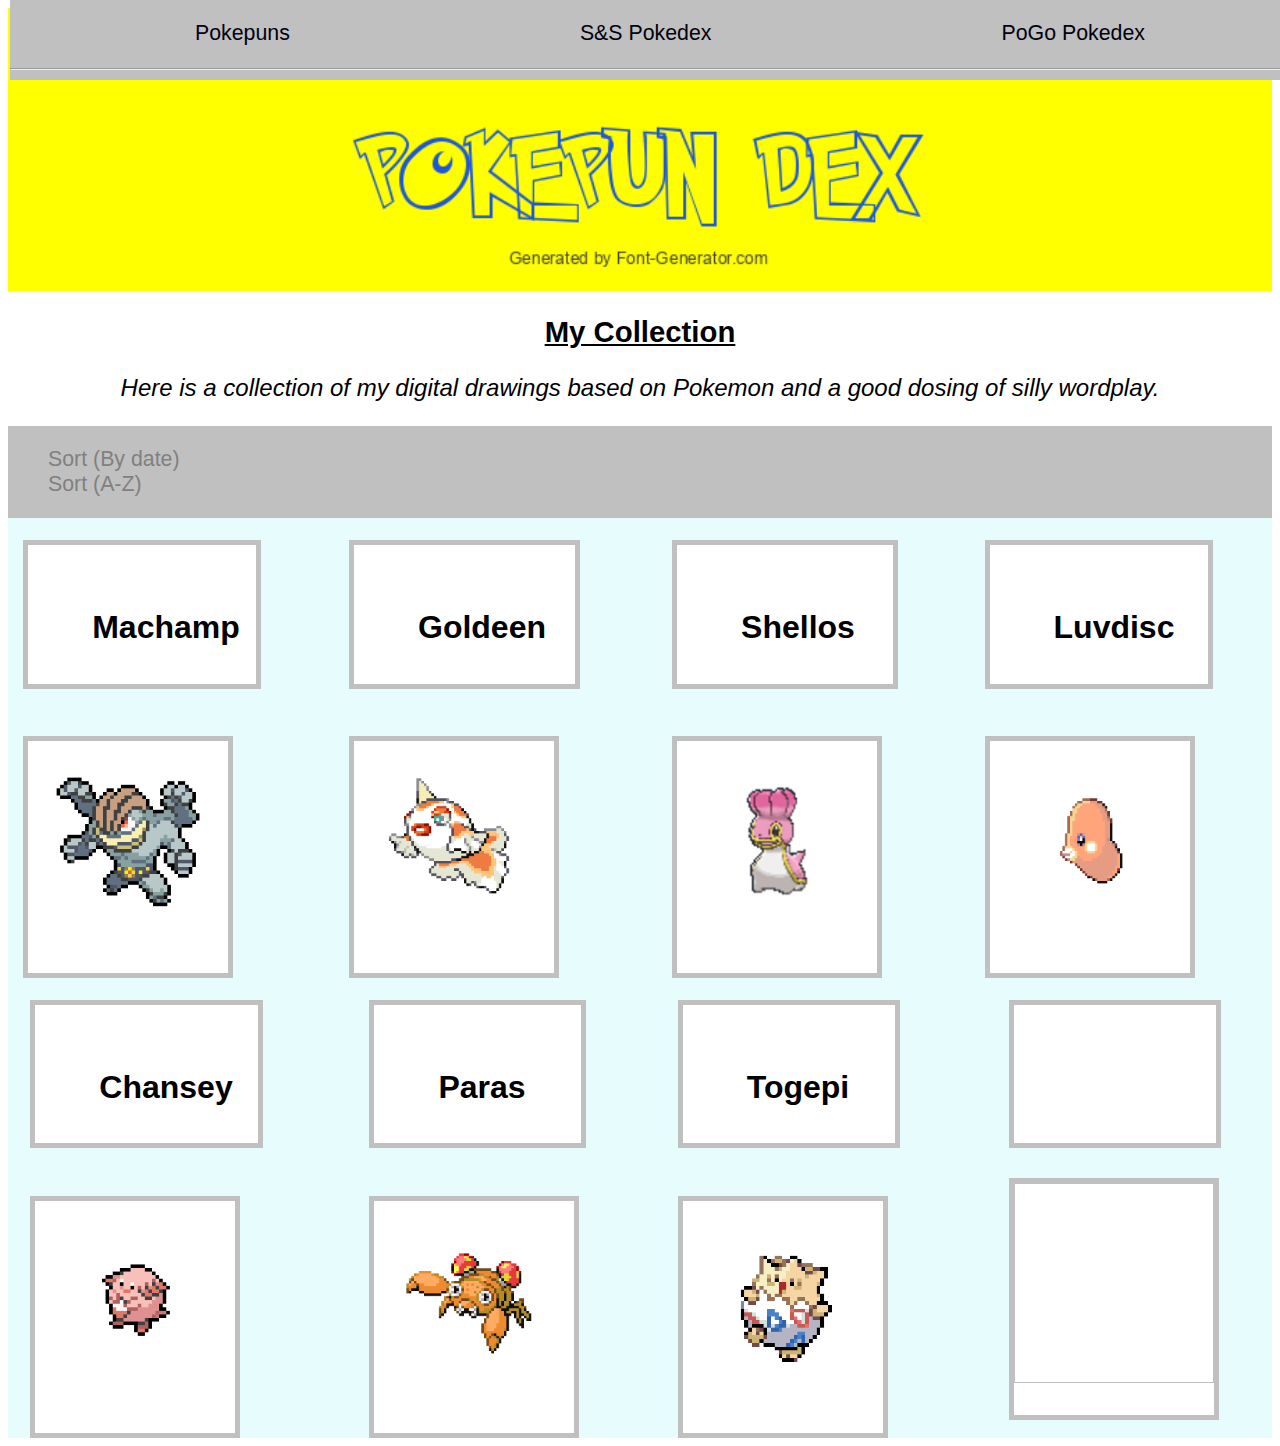
<file: index.htm>
<!-- saved from url=(0060)file:///Users/leannacarl/Desktop/Pokedex%20Remake/index.html -->
<html><head><meta http-equiv="Content-Type" content="text/html; charset=windows-1252">
  <link rel="stylesheet" href="./index_files/style.css">
</head>
<body>
<section id="top-bar">
<ul>
  <li>Pokepuns</li>
  <li>S&amp;S Pokedex</li>
  <li>PoGo Pokedex</li>
</ul>
<hr>
</section>
  <div class="row">
  <div class="title">
    <h1></h1>
    <img src="./index_files/pokedex.png">
  </div></div>
<h2><u>My Collection</u></h2>

    <p><i>Here is a collection of my digital drawings based on Pokemon and a good dosing of silly wordplay.</i></p>
    <section id="sorting">
      <ul>
      <li>Sort (By date)</li>
      <li>Sort (A-Z)</li>
      </ul>
    </section>
<div class="row">
  <div class="column">
    <div class="card">
      <h1>Machamp</h1>
      <img src="./index_files/machamp.png">
    </div>
    <div class="card">
      <h1>Goldeen</h1>
      <img src="./index_files/goldeen.gif">
    </div>
    <div class="card">
      <h1>Shellos</h1>
      <img src="./index_files/shellos.png">
    </div>
    <div class="card">
      <h1>Luvdisc</h1>
      <img src="./index_files/luvdisc.gif">
    </div>
  </div></div>

    <div class="row">
      <div class="column">
    <div class="cards">
      <h1>Chansey</h1>
      <img src="./index_files/chansey.png">
    </div>
    <div class="cards">
      <h1>Paras</h1>
      <img src="./index_files/paras.gif">
    </div>
    <div class="cards">
      <h1>Togepi</h1>
      <img src="./index_files/togepi.png"></div>
      <div class="card">
        <h1></h1>
        <img></div>
      </div></div>




    <!-- <a href= "redbubble.co.uk">
      <img src="machamp.png" alt="Machamp">Machamp
    </a> -->
    <!-- <a href= "redbubble.co.uk">
      <img src="goldeen.gif" alt="Goldeen">Goldeen
    </a>
    <a href= "redbubble.co.uk">
      <img src="shellos.png" alt="Shellos">Shellos
    </a>
  </div>
</div>
<div class="row">
  <div class="column">
      <a href= "redbubble.co.uk"> <img src="paras.gif" alt="Paras">Paras</a>
      <a href= "redbubble.co.uk"> <img src="chansey.png" alt="Chansey">Chansey</a>
    <a href= "redbubble.co.uk"> <img src="luvdisc.gif" alt="Luvdisc">Luvdisc</a>
  </div>
</div>-->



<footer></footer>


</body></html>
</file>
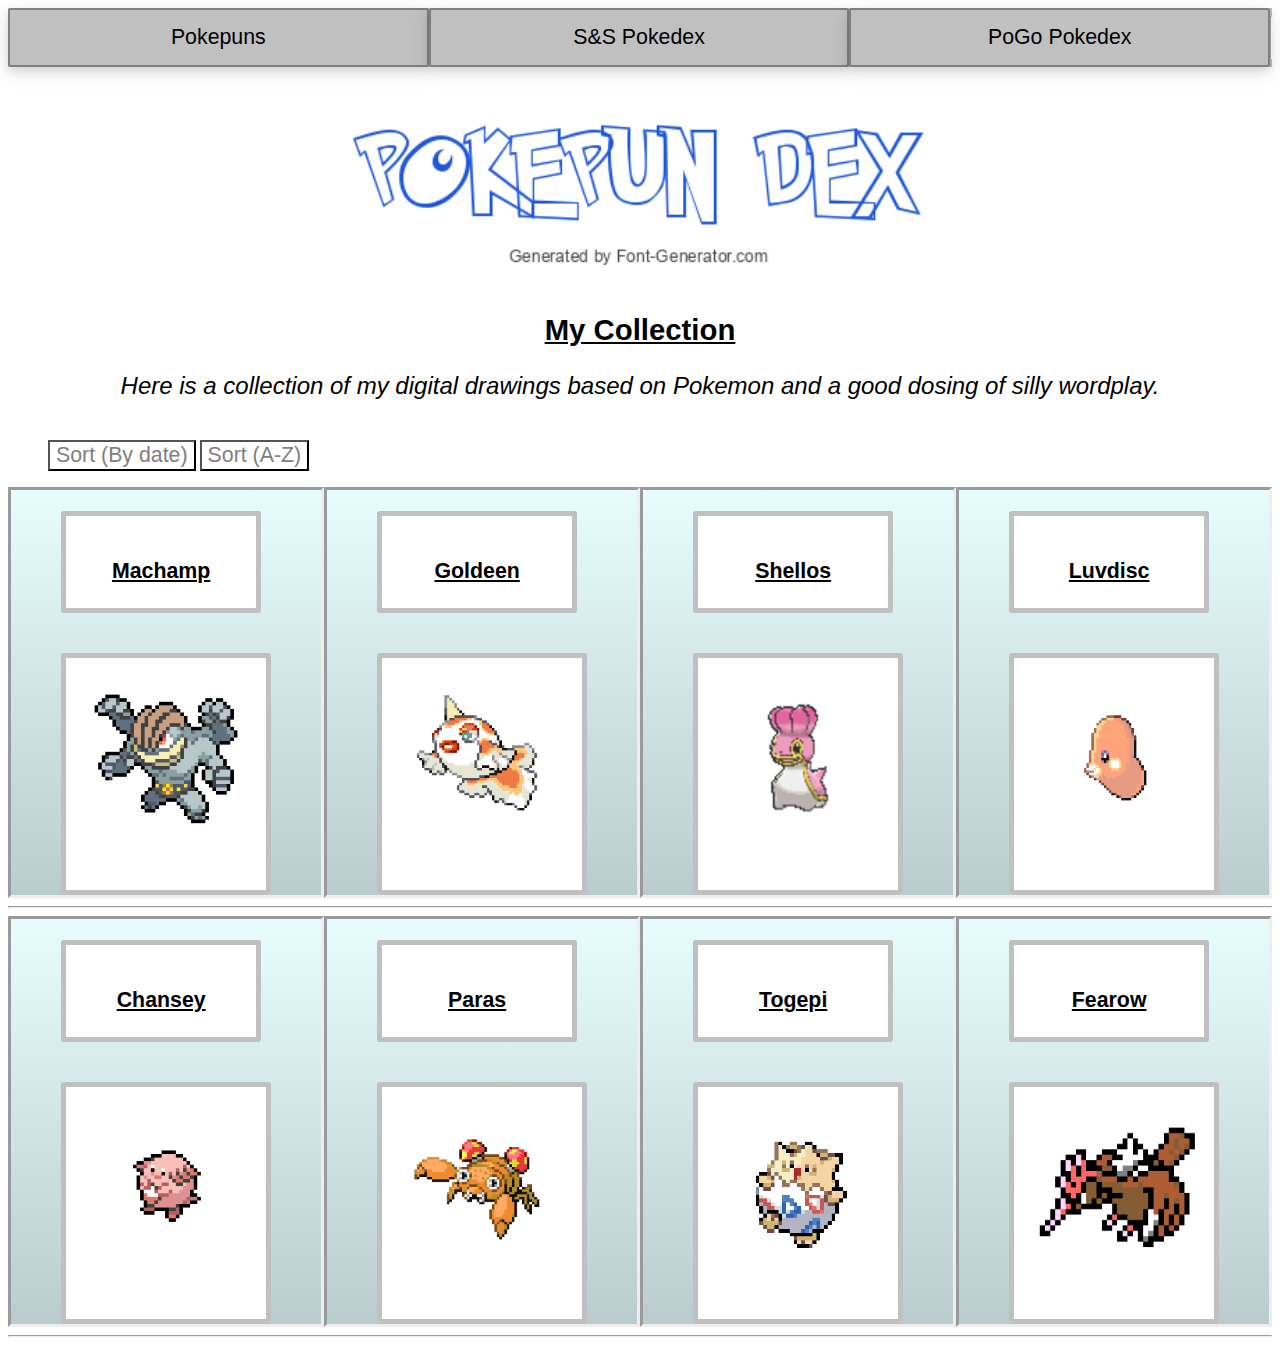
<file: index.html>
<html>
<head>
  <link rel="stylesheet" href="style.css" />
</head>
<body>
<section id="top-bar">
  <button onclick="window.location.href" = "blank">Pokepuns</button>
  <button onclick="window.location.href" = "blank">S&S Pokedex</button>
  <button onclick="window.location.href" = "blank">PoGo Pokedex</button>
<hr></hr>
</section>
  <div class="row">
  <div class="title">
    <h1></h1>
    <img src="pokedex.png">
  </div></div>
<h2><u>My Collection</u></h2>

    <p><i>Here is a collection of my digital drawings based on Pokemon and a good dosing of silly wordplay.</i></p>
    <section id="sorting">
      <ul>
      <button onclick="window.location.href" = "blank">Sort (By date)</button>
      <button id="alphabetSort" onclick="window.location.href" = "blank">Sort (A-Z)</button>
      </ul>
    </section>
<div class="row">
  <div class="column">
    <div class="card">
      <h1><a href="https://www.redbubble.com/people/angryswan/works/43919500-matchamp?asc=u&ref=recent-owner" alt="Machamp" target="_blank">Machamp</a></h1>
      <img src="machamp.png" />
    </div>
    <div class="card">
      <h1><a href="https://www.redbubble.com/people/angryswan/works/44298539-all-that-glitters-is-gold-een?asc=u&ref=recent-owner" alt="Goldeen" target="_blank">Goldeen</a></h1>
      <img src="goldeen.gif" />
    </div>
    <div class="card">
      <h1><a href="https://www.redbubble.com/people/angryswan/works/44059622-dont-be-shellos?asc=u" alt="Shellos" target="_blank">Shellos</a></h1>
      <img src="shellos.png" />
    </div>
    <div class="card">
      <h1><a href="https://www.redbubble.com/people/angryswan/works/44266592-luvdisc-o?asc=u&ref=recent-owner" alt="Luvdisc" target="_blank">Luvdisc</a></h1>
      <img src="luvdisc.gif" />
    </div>
  </div></div>
<hr></hr>
    <div class="row">
      <div class="column">
    <div class="card">
      <h1><a href="https://www.redbubble.com/people/angryswan/works/44295795-take-a-chansey-s-on-me?asc=u&ref=recent-owner" alt="Chansey" target="_blank">Chansey</a></h1>
      <img src="chansey.png" />
    </div>
    <div class="card">
      <h1><a href="https://www.redbubble.com/people/angryswan/works/44231036-well-always-have-paras?asc=u" alt="Paras" target="_blank">Paras</a></h1>
      <img src="paras.gif" />
    </div>
    <div class="card">
      <h1><a href="redbubble.co.uk" alt="Togepi" target="_blank">Togepi</a></h1>
      <img src="togepi.png" /></div>
      <div class="card">
        <h1><a href="https://www.redbubble.com/people/angryswan/works/44122154-i-need-a-fearow?asc=u" alt="Fearow" target="_blank">Fearow</a></h1>
        <img src="fearow.png"></div>
      </div></div>
      <hr></hr>




    <!-- <a href= "redbubble.co.uk">
      <img src="machamp.png" alt="Machamp">Machamp
    </a> -->
    <!-- <a href= "redbubble.co.uk">
      <img src="goldeen.gif" alt="Goldeen">Goldeen
    </a>
    <a href= "redbubble.co.uk">
      <img src="shellos.png" alt="Shellos">Shellos
    </a>
  </div>
</div>
<div class="row">
  <div class="column">
      <a href= "redbubble.co.uk"> <img src="paras.gif" alt="Paras">Paras</a>
      <a href= "redbubble.co.uk"> <img src="chansey.png" alt="Chansey">Chansey</a>
    <a href= "redbubble.co.uk"> <img src="luvdisc.gif" alt="Luvdisc">Luvdisc</a>
  </div>
</div>-->



<footer></footer>
<script>
var button = document.getElementById('alphabetSort');
button.addEventListener('click', function(event) { alert("Hi Lans")});
</script>
</body>
</html>
</file>
<file: index_files/style.css>
body {
  margin: 0
  background-color: silver;
}

.title{
  padding-top: 5rem;
  text-align: center;
  background-color: yellow;
}

.title img {
  width: 50%;
  padding-top: 1vw;
  padding-bottom: 9vw;


}


#top-bar {
  position: fixed;
  top: 0;
  left: 10;
  width: 100%;
  background-color: silver;
  font-family: sans-serif;
  font-size: 16pt;
  text-align: center;

}

#top-bar ul {
  list-style-type: none;
  display: flex;
  color: #00000E;

}

#top-bar ul li {
  flex: auto;
}

h2 {
  font-family: sans-serif;
  font-weight: bold;
  color: black;
  font-size: 22pt;
  text-align: center;

}

p {
  font-family: sans-serif;
  color: black;
  font-size: 18pt;
  text-align: center;

}

#sorting {
  font-family: sans-serif;
  font-size: 16pt;
  color: gray;
  list-style: initial;
  background-color: silver;
}

.row {
  /* padding: 0 4px; */
  /* margin-left: 5%; */
  /* margin-right: 5%; */
  /* width: 90%; */
  /* margin-top: 1em; */
  display: flex;
  flex-wrap: wrap;
  /* flex-wrap: wrap; */
  flex-direction: column;
}

.column{
  display: flex;
  flex: 100%;
  max-width: 100%;
  flex-direction: row;
  /* padding: 1em 0px */
}

.column a {
  /* flex: 1; */
  background-color: #afeeee;
  border-style: ridge;
  border-width: thick;
  border-color: silver;
  display: inline-grid;
  width: 100%;
  margin: 0;
  /* width: 28.3vw; */
}

.column img{
  /* margin-top: 8px; */
  /* vertical-align: middle; */
  width: 100%;
}

ul {
  list-style:none;
  display:inline-block;
}

.card {
  background: #E7FDFD;
  display: inline-grid;
  width: 100%;
  margin: 0;
  justify-content: center;

}

.card h1 {
  background: white;
  padding: 2em;
  width: 35%;
  height: 5%;
  text-align: center;
  border-style: solid;
  border-width: thick;
  border-weight: 4pt;
  border-color: silver;
  font-family: sans-serif;
}

.card img {
  background: white;
  padding-bottom: 2em;
  border-style: solid;
  border-width: thick;
  border-weight: 4pt;
  border-color: silver;
  width: 200px;
  height: 200px;
  background-size: cover;
}

.cards {
  background: #E7FDFD;
  display: inline-grid;
  width: 100%;
  margin: 0;
  justify-content: center;

}

.cards h1 {
  background: white;
  padding: 2em;
  width: 35%;
  height: 5%;
  justify-content: center;
  text-align: left;
  border-style: solid;
  border-width: thick;
  border-weight: 4pt;
  border-color: silver;
  font-family: sans-serif;
}
.cards img {
  background: white;
  padding-bottom: 2em;
  border-style: solid;
  border-width: thick;
  border-weight: 4pt;
  border-color: silver;
  width: 200px;
  height: 200px;
  background-size: cover;
}
</file>
<file: style.css>
body {
  margin: 0
  background-color: silver;
}

.title{
  padding-top: 2vw;
  text-align: center;
}

.title img {
  width: 50%;
  padding-top: 0.5vw;
  padding-bottom: 9vw;


}

#top-bar{
  background-color: silver;
  display: flex;
  flex-direction: row;
}

#top-bar button{
  flex: auto;
  background-color: silver;
  border-style: solid;
  border-weight: thin;
  border-color: gray;
  border-radius: 2pt;
  color: black;
  padding: 15px 32px;
  text-align: center;
  text-decoration: none;
  display: inline-block;
  font-size: 16pt;
  width: 100%;
  box-shadow: 0 4px 10px 0 rgba(0,0,0,0.1), 0 6px 20px 0 rgba(0,0,0,0.10);
  -webkit-transition-duration: 0.4s;
  transition-duration: 0.4s;
}

#top-bar button:hover{
  background-color: gray;
  color: #44DAFF;
}


#top-bar ul {
  list-style-type: none;
  display: flex;
  color: #00000E;

}

#top-bar ul li {
  flex: auto;
}


h2 {
  font-family: sans-serif;
  font-weight: bold;
  color: black;
  font-size: 22pt;
  text-align: center;

}

p {
  font-family: sans-serif;
  color: black;
  font-size: 18pt;
  text-align: center;

}

#sorting button{
  font-family: sans-serif;
  font-size: 16pt;
  color: gray;
  list-style: initial;
  background-color: white;
  border-style: outset;
}

#sorting button:hover{
  background-color: silver;
  color: black;}

.row {
  /* padding: 0 4px; */
  /* margin-left: 5%; */
  /* margin-right: 5%; */
  /* width: 90%; */
  /* margin-top: 1em; */
  display: flex;
  flex-wrap: wrap;
  /* flex-wrap: wrap; */
  flex-direction: column;
}

.column{
  display: flex;
  flex: 100%;
  max-width: 100%;
  flex-direction: row;
  /* padding: 1em 0px */
}

.column a {
  /* flex: 1; */
  background-color: #afeeee;
  border-style: ridge;
  border-width: thick;
  border-color: silver;
  display: inline-grid;
  width: 100%;
  margin: 0;
  /* width: 28.3vw; */
}

.column img{
  /* margin-top: 8px; */
  /* vertical-align: middle; */
  width: 100%;
}

ul {
  list-style:none;
  display:inline-block;
}

.card {
  background: #E7FDFD;
  display: inline-grid;
  width: 100%;
  margin: 0;
  justify-content: center;

}

.card h1 a {
  background: white;
  padding-bottom: 2em;
  width: 50%;
  height: 5%;
  text-align: center;
  border-style: solid;
  border-width: thick;
  border-weight: 4pt;
  border-color: silver;
  font-family: sans-serif;
  border-radius: 2pt;
  color: black;
  font-size: 16pt

}

.card img {
  background: white;
  border-style: solid;
  border-width: thick;
  border-weight: 4pt;
  border-color: silver;
  width: 200px;
  height: 100px;
  background-size: cover;
  border-radius: 2pt;

}

.card {
  background: linear-gradient(to bottom, #E7FDFD, #BBCCCE);
  border-style: inset;
  display: inline-grid;
  width: 100%;
  margin: 0;
  justify-content: center;

}

.card h1 a {
  background: white;
  padding: 2em;
  width: 50%;
  height: 5%;
  text-align: center;
  border-style: solid;
  border-width: thick;
  border-weight: 4pt;
  border-color: silver;
  font-family: sans-serif;
  font-size: 16pt;
  color: black;
  border-radius: 2pt;}



.card img {
  background: white;
  padding-bottom: 2em;
  border-style: solid;
  border-width: thick;
  border-weight: 4pt;
  border-color: silver;
  width: 200px;
  height: 200px;
  background-size: cover;
  border-radius: 2pt;

}
</file>
